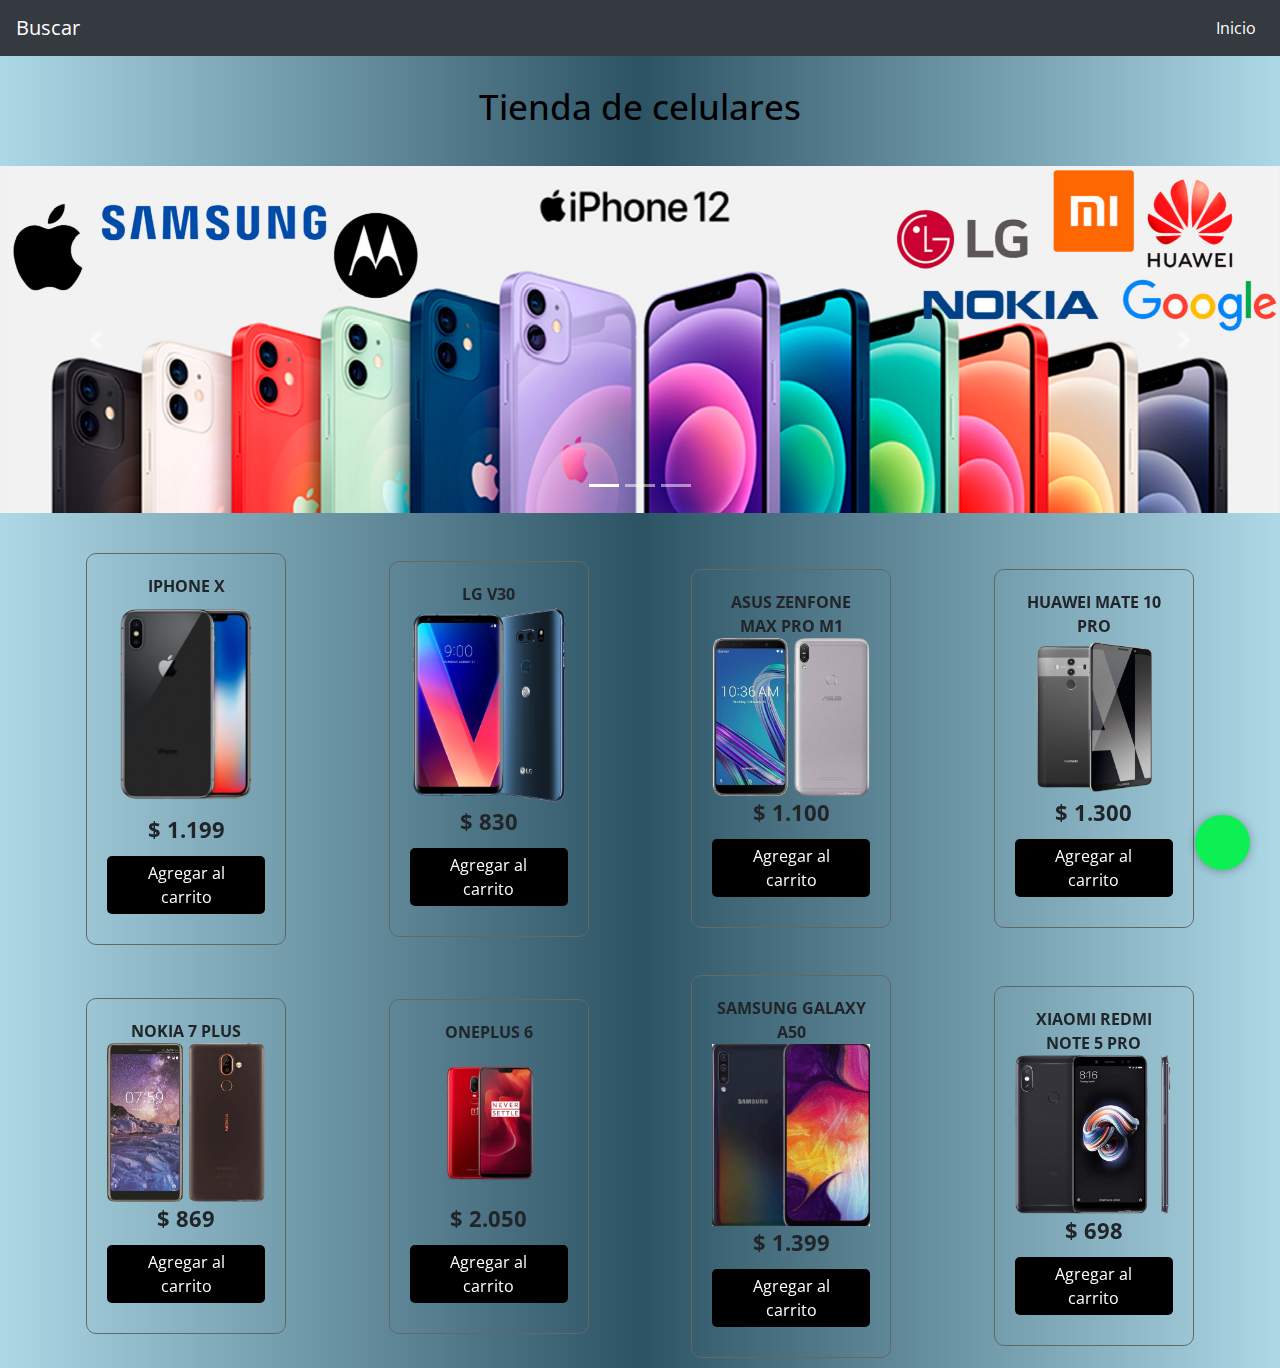
<file: index.html>
<!DOCTYPE html>
<html>
<head>
	<meta charset="utf-8">
	<meta http-equiv="X-UA-Compatible" content="IE=egde">
	<meta name="viewport" content="width=device-width, initial-scale=1">
	<link rel="stylesheet" href="https://cdnjs.cloudflare.com/ajax/libs/font-awesome/6.5.2/css/all.min.css" integrity="sha512-SnH5WK+bZxgPHs44uWIX+LLJAJ9/2PkPKZ5QiAj6Ta86w+fsb2TkcmfRyVX3pBnMFcV7oQPJkl9QevSCWr3W6A==" crossorigin="anonymous" referrerpolicy="no-referrer" />
	<link rel="stylesheet" href="https://stackpath.bootstrapcdn.com/bootstrap/4.5.2/css/bootstrap.min.css">
	<script src="app.js" async></script>
	<link rel="stylesheet" type="text/css" href="estilo.css">
	<script src="https://cdn.jsdelivr.net/npm/jquery@3.7.1/dist/jquery.slim.min.js"></script>
 	 <script src="https://cdn.jsdelivr.net/npm/popper.js@1.16.1/dist/umd/popper.min.js"></script>
	<script src="https://cdn.jsdelivr.net/npm/bootstrap@4.6.2/dist/js/bootstrap.bundle.min.js"></script>
	<nav class="navbar navbar-expand-lg navbar-dark bg-dark">
    <a class="navbar-brand" href="nav.html">Buscar</a>
    <button class="navbar-toggler" type="button" data-toggle="collapse" data-target="#navbarNav" aria-controls="navbarNav" aria-expanded="false" aria-label="Toggle navigation">
        <span class="navbar-toggler-icon"></span>
    </button>
    <div class="collapse navbar-collapse" id="navbarNav">
        <!-- Menú de navegación -->
        <ul class="navbar-nav ml-auto">
            <li class="nav-item active">
                <a class="nav-link" href="#">Inicio</a>
            </li>
        </ul>
    </div>
</nav>
	<title>Tienda de celulares</title>
</head>
<body>
	<header>
		<h1>Tienda de celulares</h1>
	</header>
	<a href="https://api.whatsapp.com/send?phone=906832980" class="btn-wsp" target="_blank">
		<i class="fa-brands fa-whatsapp"></i>
	</a>
	<div id="demo" class="carousel slide" data-ride="carousel">

      <ul class="carousel-indicators">
        <li data-target="#demo" data-slide-to="0" class="active"></li>
        <li data-target="#demo" data-slide-to="1"></li>
        <li data-target="#demo" data-slide-to="2"></li>
      </ul>
      
      <div class="carousel-inner">
        <div class="carousel-item active">
          <img src="img/header.png" alt="0" width="1100" height="500">
        </div>
        <div class="carousel-item">
          <img src="img/baner.png" alt="1" width="1100" height="500">
        </div>
        <div class="carousel-item">
          <img src="img/banner.png" alt="2" width="1100" height="500">
        </div>
      </div>

      <a class="carousel-control-prev" href="#demo" data-slide="prev">
        <span class="carousel-control-prev-icon"></span>
      </a>
      <a class="carousel-control-next" href="#demo" data-slide="next">
        <span class="carousel-control-next-icon"></span>
      </a>
    </div>
	<section class="contenedor">
		<div class="contenedor-items">
			<div class="item">
				<span class="titulo-item">iPhone X</span>
				<img src="img/iPhone-X.png" alt="" class="img-item">
				<span class="precio-item">$ 1.199</span>
				<button class="boton-item">Agregar al carrito</button>
			</div>
			<div class="item">
				<span class="titulo-item">LG V30</span>
				<img src="img/LG-V30.png" alt="" class="img-item">
				<span class="precio-item">$ 830</span>
				<button class="boton-item">Agregar al carrito</button>
			</div>
			<div class="item">
				<span class="titulo-item">Asus Zenfone Max Pro M1</span>
				<img src="img/asus-zenfone-max-pro-m1.png" alt="" class="img-item">
				<span class="precio-item">$ 1.100</span>
				<button class="boton-item">Agregar al carrito</button>
			</div>
			<div class="item">
				<span class="titulo-item">Huawei Mate 10 Pro</span>
				<img src="img/huawei-mate-10-pro-negro.png" alt="" class="img-item">
				<span class="precio-item">$ 1.300</span>
				<button class="boton-item">Agregar al carrito</button>
			</div>
			<div class="item">
				<span class="titulo-item">Nokia 7 plus</span>
				<img src="img/nokia-7-plus.png" alt="" class="img-item">
				<span class="precio-item">$ 869</span>
				<button class="boton-item">Agregar al carrito</button>
			</div>
			<div class="item">
				<span class="titulo-item">OnePlus 6</span>
				<img src="img/OnePlus-6.png" alt="" class="img-item">
				<span class="precio-item">$ 2.050</span>
				<button class="boton-item">Agregar al carrito</button>
			</div>
			<div class="item">
				<span class="titulo-item">Samsung Galaxy A50</span>
				<img src="img/Samsung-Galaxy-a50.png" alt="" class="img-item">
				<span class="precio-item">$ 1.399</span>
				<button class="boton-item">Agregar al carrito</button>
			</div>
			<div class="item">
				<span class="titulo-item">Xiaomi Redmi Note 5 Pro</span>
				<img src="img/xiaomi-redmi-note-5-pro.png" alt="" class="img-item">
				<span class="precio-item">$ 698</span>
				<button class="boton-item">Agregar al carrito</button>
			</div>
		</div>

		<div class="carrito">
			<div class="header-carrito">
				<h2>Tu carrito</h2>
			</div>
			<div class="carrito-items">
				<!-- <div class="carrito-item">
					<img src="img/iPhone-X.jpg" alt="" width="80px">
					<div class="carrito-item-detalles">
						<span class="carrito-item-titulo">iPhone X</span>
						<div class="selector-cantidad">
							<i class="fa-solid fa-minus restar-cantidad"></i>
							<input type="text" name="" value="1" class="carrito-item-cantidad" disabled>
							<i class="fa-solid fa-plus sumar-cantidad"></i>
						</div>
						<span class="carrito-item-precio">$ 1.199</span>
					</div>
					<span class="btn-eliminar">
						<i class="fa-solid fa-trash"></i>
					</span>
				</div>

				<div class="carrito-item">
					<img src="img/LG-V30.jpg" alt="" width="80px">
					<div class="carrito-item-detalles">
						<span class="carrito-item-titulo">LG V30</span>
						<div class="selector-cantidad">
							<i class="fa-solid fa-minus restar-cantidad"></i>
							<input type="text" name="" value="2" class="carrito-item-cantidad" disabled>
							<i class="fa-solid fa-plus sumar-cantidad"></i>
						</div>
						<span class="carrito-item-precio">$ 830</span>
					</div>
					<span class="btn-eliminar">
						<i class="fa-solid fa-trash"></i>
					</span>
				</div>

				<div class="carrito-item">
					<img src="img/asus-zenfone-max-pro-m1.png" alt="" width="80px">
					<div class="carrito-item-detalles">
						<span class="carrito-item-titulo">Asus Zenfone Max Pro M1</span>
						<div class="selector-cantidad">
							<i class="fa-solid fa-minus restar-cantidad"></i>
							<input type="text" name="" value="3" class="carrito-item-cantidad" disabled>
							<i class="fa-solid fa-plus sumar-cantidad"></i>
						</div>
						<span class="carrito-item-precio">$ 1.100</span>
					</div>
					<span class="btn-eliminar">
						<i class="fa-solid fa-trash"></i>
					</span>
				</div>

				<div class="carrito-item">
					<img src="img/huawei-mate-10-pro-negro.jpg" alt="" width="80px">
					<div class="carrito-item-detalles">
						<span class="carrito-item-titulo">Huawei Mate 10 Pro</span>
						<div class="selector-cantidad">
							<i class="fa-solid fa-minus restar-cantidad"></i>
							<input type="text" name="" value="4" class="carrito-item-cantidad" disabled>
							<i class="fa-solid fa-plus sumar-cantidad"></i>
						</div>
						<span class="carrito-item-precio">$ 1.300</span>
					</div>
					<span class="btn-eliminar">
						<i class="fa-solid fa-trash"></i>
					</span>
				</div>

				<div class="carrito-item">
					<img src="img/nokia-7-plus.png" alt="" width="80px">
					<div class="carrito-item-detalles">
						<span class="carrito-item-titulo">Nokia 7 Plus</span>
						<div class="selector-cantidad">
							<i class="fa-solid fa-minus restar-cantidad"></i>
							<input type="text" name="" value="5" class="carrito-item-cantidad" disabled>
							<i class="fa-solid fa-plus sumar-cantidad"></i>
						</div>
						<span class="carrito-item-precio">$ 869</span>
					</div>
					<span class="btn-eliminar">
						<i class="fa-solid fa-trash"></i>
					</span>
				</div>

				<div class="carrito-item">
					<img src="img/OnePlus-6.png" alt="" width="80px">
					<div class="carrito-item-detalles">
						<span class="carrito-item-titulo">OnePlus 6</span>
						<div class="selector-cantidad">
							<i class="fa-solid fa-minus restar-cantidad"></i>
							<input type="text" name="" value="6" class="carrito-item-cantidad" disabled>
							<i class="fa-solid fa-plus sumar-cantidad"></i>
						</div>
						<span class="carrito-item-precio">$ 2.050</span>
					</div>
					<span class="btn-eliminar">
						<i class="fa-solid fa-trash"></i>
					</span>
				</div>

				<div class="carrito-item">
					<img src="img/Samsung-Galaxy-a50.png" alt="" width="80px">
					<div class="carrito-item-detalles">
						<span class="carrito-item-titulo">Samsung Galaxy A50</span>
						<div class="selector-cantidad">
							<i class="fa-solid fa-minus restar-cantidad"></i>
							<input type="text" name="" value="7" class="carrito-item-cantidad" disabled>
							<i class="fa-solid fa-plus sumar-cantidad"></i>
						</div>
						<span class="carrito-item-precio">$ 1.399</span>
					</div>
					<span class="btn-eliminar">
						<i class="fa-solid fa-trash"></i>
					</span>
				</div>

				<div class="carrito-item">
					<img src="img/xiaomi-redmi-note-5-pro.png" alt="" width="80px">
					<div class="carrito-item-detalles">
						<span class="carrito-item-titulo">Xiaomi Redmi Note 5 Pro</span>
						<div class="selector-cantidad">
							<i class="fa-solid fa-minus restar-cantidad"></i>
							<input type="text" name="" value="8" class="carrito-item-cantidad" disabled>
							<i class="fa-solid fa-plus sumar-cantidad"></i>
						</div>
						<span class="carrito-item-precio">$ 698</span>
					</div>
					<span class="btn-eliminar">
						<i class="fa-solid fa-trash"></i>
					</span>
				</div> -->
			</div>

			<div class="carrito-total">
				<div class="fila">
					<strong>Tu total</strong>
					<span class="carrito-precio-total">
						$ Añada productos
					</span>
				</div>
				<button class="btn-pagar">Pagar <i class="fa-solid fa-bag-shopping"></i></button>
			</div>
		</div>
	</section>
</body>
</html>
</file>
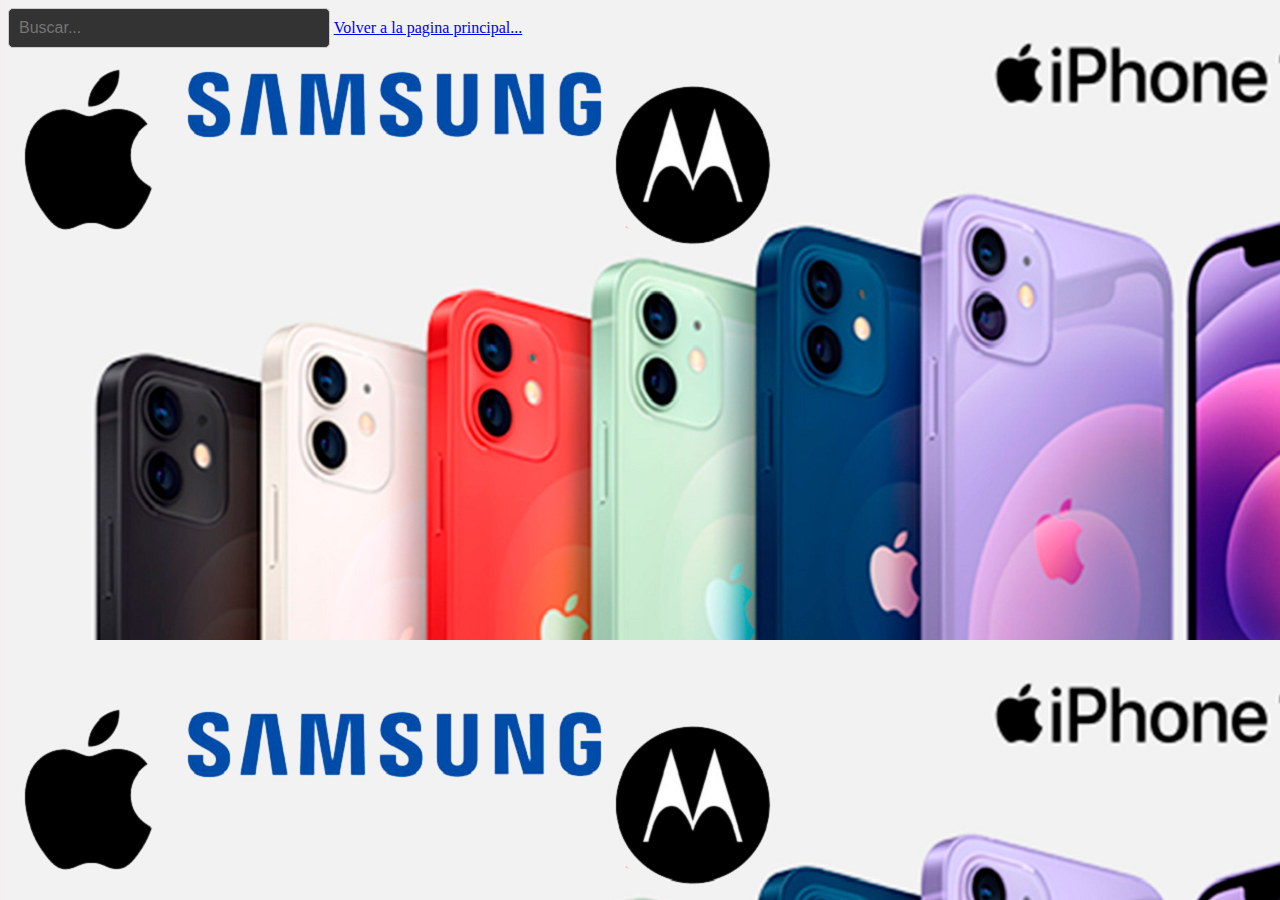
<file: nav.html>
<!DOCTYPE html>
<html lang="en">
<head>
<meta charset="UTF-8">
<meta name="viewport" content="width=device-width, initial-scale=1.0">
<title>Buscador en Tiempo Real</title>
<style>
  #searchInput {
    width: 300px;
    padding: 10px;
    margin-bottom: 10px;
    font-size: 16px;
    background-color: #333; /* Cambio a un color de fondo gris oscuro */
    border: 1px solid #ccc;
    border-radius: 5px; /* Bordes redondeados */
    color: #fff; /* Color de texto blanco */
  }

  #resultsContainer {
    display: none;
    position: absolute;
    width: 300px;
    background-color: #333; /* Color de fondo gris oscuro */
    border: 1px solid #ccc;
    border-radius: 5px; /* Bordes redondeados */
    z-index: 1;
    color: #fff; /* Color de texto blanco */
  }

  .resultItem {
    padding: 10px;
    cursor: pointer;
    color: #999; /* Cambio a un color de texto negro grisáceo */
  }

  .resultItem:hover {
    background-color: #444; /* Cambio de color al pasar el ratón */
  }
  body{
    background: url(img/header.png);
  }
</style>
</head>
<body>

<input type="text" id="searchInput" placeholder="Buscar...">
<div id="resultsContainer"></div>
<a href="index.html">Volver a la pagina principal...</a>

<script>
  const searchInput = document.getElementById('searchInput');
  const resultsContainer = document.getElementById('resultsContainer');

  // Datos de ejemplo
  const data = [
    { name: "iPhone X", url: "https://www.apple.com/es/newsroom/2017/09/the-future-is-here-iphone-x/" },
    { name: "LG V30", url: "https://www.lg.com/es/posventa/guias-y-soluciones/movil/v30-componentes-y-colores"}, 
    { name: "Asus Zenfone Max Pro M1", url: "https://www.asus.com/my/mobile-handhelds/phones/all-series/zenfone-max-pro-zb602kl/" },
    { name: "Huawei Mate 10 Pro", url: "https://consumer.huawei.com/latin/support/phones/mate10-pro/" },
    { name: "Nokia 7 plus", url: "https://www.hmd.com/es_es/support/nokia-7-plus-user-guide/keep-your-phone-up-to-date" },
    { name: "OnePlus 6", url: "https://www.oneplus.com/es/6" },
    { name: "Samsung Galaxy A50", url: "https://www.samsung.com/latin/smartphones/galaxy-a/galaxy-a50-blue-64gb-sm-a505gzbjtpa/" },
    { name: "Xiaomi Redmi Note 5 Pro", url: "https://www.mi.com/in/redmi-note-5-pro/" },
    { name: "Volver a la pagina principal..", url: "index.html" },
  ];

  // Función para actualizar los resultados del buscador
  function updateResults(query) {
    resultsContainer.innerHTML = ''; // Limpiar el contenedor de resultados

    if (query.trim() === '') {
      resultsContainer.style.display = 'none';
      return; // No hacer nada si la consulta está vacía
    }

    // Filtrar los elementos que coinciden con la consulta
    const filteredResults = data.filter(item => item.name.toLowerCase().includes(query.toLowerCase()));

    // Mostrar los resultados filtrados
    filteredResults.forEach(item => {
      const resultItem = document.createElement('div');
      resultItem.classList.add('resultItem');
      resultItem.textContent = item.name;
      // Agregar evento de clic para redireccionar a la página correspondiente
      resultItem.addEventListener('click', () => {
        window.location.href = item.url;
      });
      resultsContainer.appendChild(resultItem);
    });

    // Mostrar el contenedor de resultados si hay resultados
    if (filteredResults.length > 0) {
      resultsContainer.style.display = 'block';
    } else {
      resultsContainer.style.display = 'none';
    }
  }

  // Evento de entrada en el campo de búsqueda
  searchInput.addEventListener('input', (event) => {
    updateResults(event.target.value);
  });
</script>

</body>
</html>
</file>
<file: estilo.css>
@import url('https://fonts.googleapis.com/css2?family=Open+Sans:wight@300;400;500;600&display=swap');
*{
margin: 0;
padding: 0;
font-family: 'Open Sans';
}

header h1{
text-align: center;
font-size: 35px;
color: black;
padding: 30px 0;
}



body{
	background: #0F2027;
	background: -webkit-linear-gradient(to right, lightblue, #2C5364, lightblue);
	background: linear-gradient(to right, lightblue, #2C5364, lightblue);
	background-size: cover;
	background-position: center;
}

.filtro{
	display: none;
}

.carousel-inner img {
    width: 100%;
    height: 100%;
  }

.contenedor{
max-width: 1200px;
padding: 10px;
margin: auto;
display: flex;
justify-content: space-between;
contain: paint;
}

.contenedor .contenedor-items{
margin-top: 30px;
display: grid;
grid-template-columns: repeat(auto-fit, minmax(220px, 1fr));
grid-gap: 30px;
grip-row-gap: 30px;
width: 100%;
transition: .3s;
}

.contenedor .contenedor-items .item{
max-width: 200px;
padding: 10px;
margin: auto;
border: 1px solid #666;
border-radius: 10px;
padding: 20px;
transition: .3s;
}

.contenedor-items .item:hover{
box-shadow: 0 0 10px #666;
scale: 1.05;
}

.contenedor-items .item .img-item{
width: 100%;
}

.contenedor-items .item .titulo-item{
display:block;
font-weight: bold;
text-align: center;
text-transform: uppercase;
}

.contenedor-items .item .precio-item{
display: block;
text-align: center;
font-weight: bold;
font-size: 22px;
}

.contenedor-items .item .boton-item{
display: block;
margin: 10px auto;
border: none;
background: black;
color: #fff;
padding: 5px 15px;
border-radius: 5px;
cursor: pointer;
}

.carrito{
	border: 1px solid #666;
	width: 35%;
	margin-top: 30px;
	border-radius: 10px;
	overflow: hidden;
	margin-bottom: auto;
	position: sticky !important;
	top: 0;
	transition: .3s;
	opacity: 0;
	margin-right: -100%;
}

.carrito .header-carrito{
	background-color: #000;
	color: #fff;
	text-align: center;
	padding: 30px 0;
}

.carrito .carrito-item{
	display: flex;
	position: relative;
	border-bottom: 1px solid #666;
	padding: 20px;
}

.carrito .carrito-item img{
	margin-right: 20px;
}

.carrito .carrito-item .carrito-item-titulo{
	display: block;
	font-weight: bold;
	margin-bottom: 10px;
	text-transform: uppercase;
}

.carrito .carrito-item .selector-cantidad{
	display: inline-block;
	margin-right: 25px;
}

.carrito .carrito-item .carrito-item-cantidad{
	border: none;
	font-size: 18px;
	background: transparent;
	display: inline-block;
	width: 30px;
	padding: 5px;
	text-align: center;
}

.carrito .carrito-item .selector-cantidad i{
	font-size: 18px;
	width: 32px;
	height: 32px;
	line-height: 32px;
	text-align: center;
	border-radius: 50%;
	border: 1px solid #000;
	cursor: pointer;
}

.carrito .carrito-item .carrito-item-precio{
	font-weight: bold;
	display: inline-block;
	font-size: 18px;
	margin-bottom: 5px;
}

.carrito .carrito-item .btn-eliminar{
	position: absolute;
	right: 15px;
	top: 15px;
	color: #000;
	width: 40px;
	height: 40px;
	line-height: 40px;
	text-align: center;
	border-radius: 50%;
	border: 1px solid #000;
	cursor: pointer;
	display: block;
	background: transparent;
	z-index: 20;
}

.carrito .carrito-item .btn-eliminar i{
	pointer-events: none;
}

.carrito-total{
	background-color: #f3f3f3;
	padding: 30px;
}

.carrito-total .fila{
	display: flex;
	justify-content: space-between;
	align-items: center;
	font-size: 22px;
	font-weight: bold;
	margin-bottom: 10px;
}

.carrito-total .btn-pagar{
	display: block;
	width: 100%;
	border: none;
	background: #000;
	color: #fff;
	border-radius: 5px;
	font-size: 18px;
	padding: 20px;
	display: flex;
	justify-content: space-between;
	align-items: center;
	cursor: pointer;
	transition: .3s;
}

.carrito-total .btn-pagar:hover{
	scale: 1.05;
}

@media screen and (max-width:850px){
	.contenedor{
		display: block;
	}
	.contenedor-items{
		width: 100% !important;
	}
	.carrito{
		width: 100%;
	}
}

.btn-wsp{
	position: fixed;
	width: 55px;
	height: 55px;
	line-height: 55px;
	bottom: 30px;
	right: 30px;
	background: #0df053;
	color: #fff;
	border-radius: 50px;
	text-align: center;
	font-size: 30px;
	box-shadow: 0px 1px 10px rgba(0, 0, 0, 0.3);
	z-index: 100;
}
.btn-wsp:hover{
	text-decoration: none;
	color: #0df053;
	background: #fff;
}
</file>
